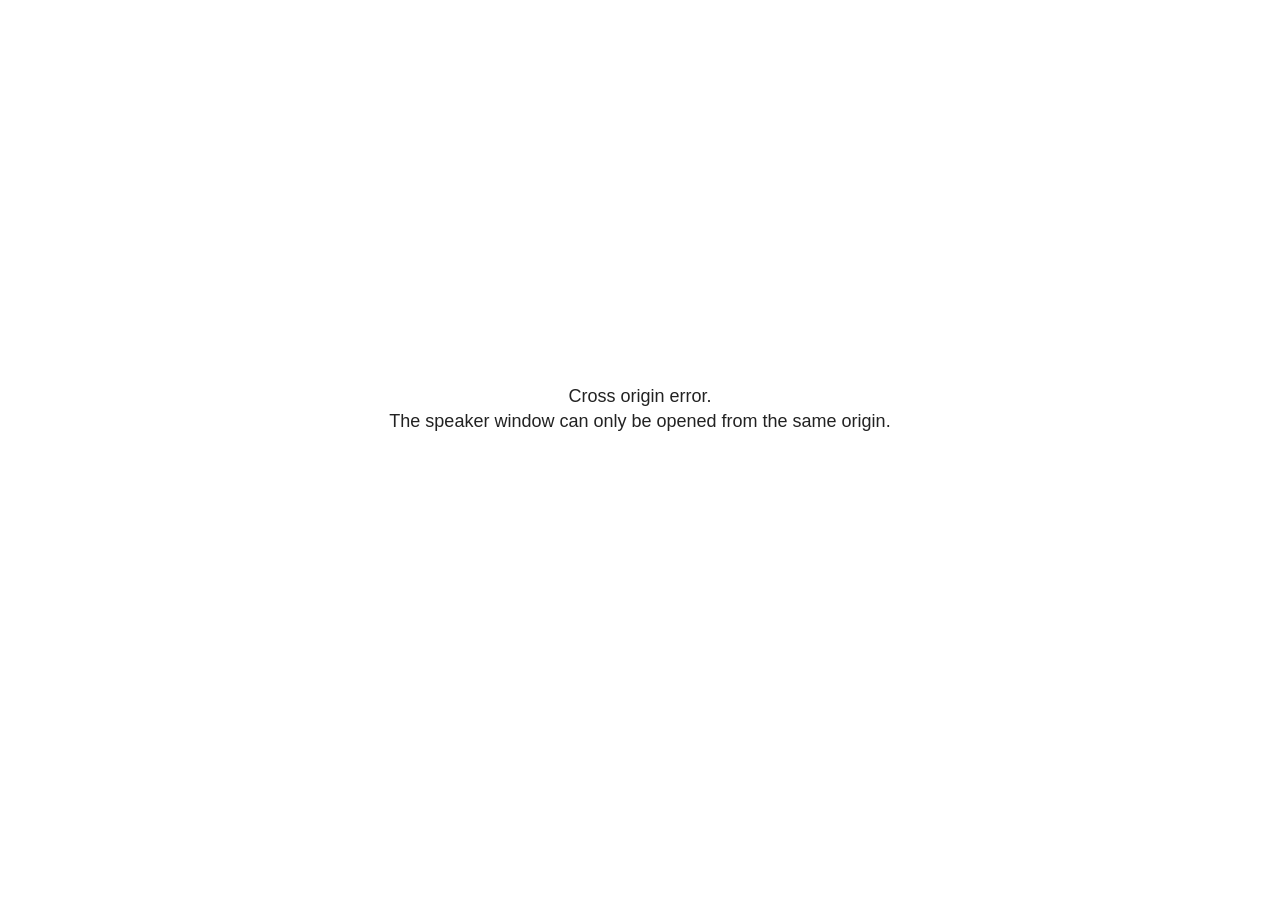
<file: presentation/reveal/plugin/notes/speaker-view.html>
<!--
	NOTE: You need to build the notes plugin after making changes to this file.
-->
<html lang="en">
	<head>
		<meta charset="utf-8">

		<title>reveal.js - Speaker View</title>

		<style>
			body {
				font-family: Helvetica;
				font-size: 18px;
			}

			#current-slide,
			#upcoming-slide,
			#speaker-controls {
				padding: 6px;
				box-sizing: border-box;
				-moz-box-sizing: border-box;
			}

			#current-slide iframe,
			#upcoming-slide iframe {
				width: 100%;
				height: 100%;
				border: 1px solid #ddd;
			}

			#current-slide .label,
			#upcoming-slide .label {
				position: absolute;
				top: 10px;
				left: 10px;
				z-index: 2;
			}

			#connection-status {
				position: absolute;
				top: 0;
				left: 0;
				width: 100%;
				height: 100%;
				z-index: 20;
				padding: 30% 20% 20% 20%;
				font-size: 18px;
				color: #222;
				background: #fff;
				text-align: center;
				box-sizing: border-box;
				line-height: 1.4;
			}

			.overlay-element {
				height: 34px;
				line-height: 34px;
				padding: 0 10px;
				text-shadow: none;
				background: rgba( 220, 220, 220, 0.8 );
				color: #222;
				font-size: 14px;
			}

			.overlay-element.interactive:hover {
				background: rgba( 220, 220, 220, 1 );
			}

			#current-slide {
				position: absolute;
				width: 60%;
				height: 100%;
				top: 0;
				left: 0;
				padding-right: 0;
			}

			#upcoming-slide {
				position: absolute;
				width: 40%;
				height: 40%;
				right: 0;
				top: 0;
			}

			/* Speaker controls */
			#speaker-controls {
				position: absolute;
				top: 40%;
				right: 0;
				width: 40%;
				height: 60%;
				overflow: auto;
				font-size: 18px;
			}

				.speaker-controls-time.hidden,
				.speaker-controls-notes.hidden {
					display: none;
				}

				.speaker-controls-time .label,
				.speaker-controls-pace .label,
				.speaker-controls-notes .label {
					text-transform: uppercase;
					font-weight: normal;
					font-size: 0.66em;
					color: #666;
					margin: 0;
				}

				.speaker-controls-time, .speaker-controls-pace {
					border-bottom: 1px solid rgba( 200, 200, 200, 0.5 );
					margin-bottom: 10px;
					padding: 10px 16px;
					padding-bottom: 20px;
					cursor: pointer;
				}

				.speaker-controls-time .reset-button {
					opacity: 0;
					float: right;
					color: #666;
					text-decoration: none;
				}
				.speaker-controls-time:hover .reset-button {
					opacity: 1;
				}

				.speaker-controls-time .timer,
				.speaker-controls-time .clock {
					width: 50%;
				}

				.speaker-controls-time .timer,
				.speaker-controls-time .clock,
				.speaker-controls-time .pacing .hours-value,
				.speaker-controls-time .pacing .minutes-value,
				.speaker-controls-time .pacing .seconds-value {
					font-size: 1.9em;
				}

				.speaker-controls-time .timer {
					float: left;
				}

				.speaker-controls-time .clock {
					float: right;
					text-align: right;
				}

				.speaker-controls-time span.mute {
					opacity: 0.3;
				}

				.speaker-controls-time .pacing-title {
					margin-top: 5px;
				}

				.speaker-controls-time .pacing.ahead {
					color: blue;
				}

				.speaker-controls-time .pacing.on-track {
					color: green;
				}

				.speaker-controls-time .pacing.behind {
					color: red;
				}

				.speaker-controls-notes {
					padding: 10px 16px;
				}

				.speaker-controls-notes .value {
					margin-top: 5px;
					line-height: 1.4;
					font-size: 1.2em;
				}

			/* Layout selector */
			#speaker-layout {
				position: absolute;
				top: 10px;
				right: 10px;
				color: #222;
				z-index: 10;
			}
				#speaker-layout select {
					position: absolute;
					width: 100%;
					height: 100%;
					top: 0;
					left: 0;
					border: 0;
					box-shadow: 0;
					cursor: pointer;
					opacity: 0;

					font-size: 1em;
					background-color: transparent;

					-moz-appearance: none;
					-webkit-appearance: none;
					-webkit-tap-highlight-color: rgba(0, 0, 0, 0);
				}

				#speaker-layout select:focus {
					outline: none;
					box-shadow: none;
				}

			.clear {
				clear: both;
			}

			/* Speaker layout: Wide */
			body[data-speaker-layout="wide"] #current-slide,
			body[data-speaker-layout="wide"] #upcoming-slide {
				width: 50%;
				height: 45%;
				padding: 6px;
			}

			body[data-speaker-layout="wide"] #current-slide {
				top: 0;
				left: 0;
			}

			body[data-speaker-layout="wide"] #upcoming-slide {
				top: 0;
				left: 50%;
			}

			body[data-speaker-layout="wide"] #speaker-controls {
				top: 45%;
				left: 0;
				width: 100%;
				height: 50%;
				font-size: 1.25em;
			}

			/* Speaker layout: Tall */
			body[data-speaker-layout="tall"] #current-slide,
			body[data-speaker-layout="tall"] #upcoming-slide {
				width: 45%;
				height: 50%;
				padding: 6px;
			}

			body[data-speaker-layout="tall"] #current-slide {
				top: 0;
				left: 0;
			}

			body[data-speaker-layout="tall"] #upcoming-slide {
				top: 50%;
				left: 0;
			}

			body[data-speaker-layout="tall"] #speaker-controls {
				padding-top: 40px;
				top: 0;
				left: 45%;
				width: 55%;
				height: 100%;
				font-size: 1.25em;
			}

			/* Speaker layout: Notes only */
			body[data-speaker-layout="notes-only"] #current-slide,
			body[data-speaker-layout="notes-only"] #upcoming-slide {
				display: none;
			}

			body[data-speaker-layout="notes-only"] #speaker-controls {
				padding-top: 40px;
				top: 0;
				left: 0;
				width: 100%;
				height: 100%;
				font-size: 1.25em;
			}

			@media screen and (max-width: 1080px) {
				body[data-speaker-layout="default"] #speaker-controls {
					font-size: 16px;
				}
			}

			@media screen and (max-width: 900px) {
				body[data-speaker-layout="default"] #speaker-controls {
					font-size: 14px;
				}
			}

			@media screen and (max-width: 800px) {
				body[data-speaker-layout="default"] #speaker-controls {
					font-size: 12px;
				}
			}

		</style>
	</head>

	<body>

		<div id="connection-status">Loading speaker view...</div>

		<div id="current-slide"></div>
		<div id="upcoming-slide"><span class="overlay-element label">Upcoming</span></div>
		<div id="speaker-controls">
			<div class="speaker-controls-time">
				<h4 class="label">Time <span class="reset-button">Click to Reset</span></h4>
				<div class="clock">
					<span class="clock-value">0:00 AM</span>
				</div>
				<div class="timer">
					<span class="hours-value">00</span><span class="minutes-value">:00</span><span class="seconds-value">:00</span>
				</div>
				<div class="clear"></div>

				<h4 class="label pacing-title" style="display: none">Pacing – Time to finish current slide</h4>
				<div class="pacing" style="display: none">
					<span class="hours-value">00</span><span class="minutes-value">:00</span><span class="seconds-value">:00</span>
				</div>
			</div>

			<div class="speaker-controls-notes hidden">
				<h4 class="label">Notes</h4>
				<div class="value"></div>
			</div>
		</div>
		<div id="speaker-layout" class="overlay-element interactive">
			<span class="speaker-layout-label"></span>
			<select class="speaker-layout-dropdown"></select>
		</div>

		<script>

			(function() {

				var notes,
					notesValue,
					currentState,
					currentSlide,
					upcomingSlide,
					layoutLabel,
					layoutDropdown,
					pendingCalls = {},
					lastRevealApiCallId = 0,
					connected = false

				var connectionStatus = document.querySelector( '#connection-status' );

				var SPEAKER_LAYOUTS = {
					'default': 'Default',
					'wide': 'Wide',
					'tall': 'Tall',
					'notes-only': 'Notes only'
				};

				setupLayout();

				let openerOrigin;

				try {
					openerOrigin = window.opener.location.origin;
				}
				catch ( error ) { console.warn( error ) }

				// In order to prevent XSS, the speaker view will only run if its
				// opener has the same origin as itself
				if( window.location.origin !== openerOrigin ) {
					connectionStatus.innerHTML = 'Cross origin error.<br>The speaker window can only be opened from the same origin.';
					return;
				}

				var connectionTimeout = setTimeout( function() {
					connectionStatus.innerHTML = 'Error connecting to main window.<br>Please try closing and reopening the speaker view.';
				}, 5000 );

				window.addEventListener( 'message', function( event ) {

					// Validate the origin of all messages to avoid parsing messages
					// that aren't meant for us. Ignore when running off file:// so
					// that the speaker view continues to work without a web server.
					if( window.location.origin !== event.origin && window.location.origin !== 'file://' ) {
						return
					}

					clearTimeout( connectionTimeout );
					connectionStatus.style.display = 'none';

					var data = JSON.parse( event.data );

					// The overview mode is only useful to the reveal.js instance
					// where navigation occurs so we don't sync it
					if( data.state ) delete data.state.overview;

					// Messages sent by the notes plugin inside of the main window
					if( data && data.namespace === 'reveal-notes' ) {
						if( data.type === 'connect' ) {
							handleConnectMessage( data );
						}
						else if( data.type === 'state' ) {
							handleStateMessage( data );
						}
						else if( data.type === 'return' ) {
							pendingCalls[data.callId](data.result);
							delete pendingCalls[data.callId];
						}
					}
					// Messages sent by the reveal.js inside of the current slide preview
					else if( data && data.namespace === 'reveal' ) {
						const supportedEvents = [
							'slidechanged',
							'fragmentshown',
							'fragmenthidden',
							'paused',
							'resumed',
							'previewiframe',
							'previewimage',
							'previewvideo',
							'closeoverlay'
						];

						if( /ready/.test( data.eventName ) ) {
							// Send a message back to notify that the handshake is complete
							window.opener.postMessage( JSON.stringify({ namespace: 'reveal-notes', type: 'connected'} ), '*' );
						}
						else if( supportedEvents.includes( data.eventName ) && currentState !== JSON.stringify( data.state ) ) {
							dispatchStateToMainWindow( data.state );
						}
					}

				} );

				/**
				 * Updates the presentation in the main window to match the state
				 * of the presentation in the notes window.
				 */
				const dispatchStateToMainWindow = debounce(( state ) => {
					window.opener.postMessage( JSON.stringify({ method: 'setState', args: [ state ]} ), '*' );
				}, 500);

				/**
				 * Asynchronously calls the Reveal.js API of the main frame.
				 */
				function callRevealApi( methodName, methodArguments, callback ) {

					var callId = ++lastRevealApiCallId;
					pendingCalls[callId] = callback;
					window.opener.postMessage( JSON.stringify( {
						namespace: 'reveal-notes',
						type: 'call',
						callId: callId,
						methodName: methodName,
						arguments: methodArguments
					} ), '*' );

				}

				/**
				 * Called when the main window is trying to establish a
				 * connection.
				 */
				function handleConnectMessage( data ) {

					if( connected === false ) {
						connected = true;

						setupIframes( data );
						setupKeyboard();
						setupNotes();
						setupTimer();
						setupHeartbeat();
					}

				}

				/**
				 * Called when the main window sends an updated state.
				 */
				function handleStateMessage( data ) {

					// Store the most recently set state to avoid circular loops
					// applying the same state
					currentState = JSON.stringify( data.state );

					// No need for updating the notes in case of fragment changes
					if ( data.notes ) {
						notes.classList.remove( 'hidden' );
						notesValue.style.whiteSpace = data.whitespace;
						if( data.markdown ) {
							notesValue.innerHTML = marked( data.notes );
						}
						else {
							notesValue.innerHTML = data.notes;
						}
					}
					else {
						notes.classList.add( 'hidden' );
					}

					// Don't show lightboxes in the upcoming slide
					const { previewVideo, previewImage, previewIframe, ...upcomingState } = data.state;

					// Update the note slides
					currentSlide.contentWindow.postMessage( JSON.stringify({ method: 'setState', args: [ data.state ] }), '*' );
					upcomingSlide.contentWindow.postMessage( JSON.stringify({ method: 'setState', args: [ upcomingState ] }), '*' );
					upcomingSlide.contentWindow.postMessage( JSON.stringify({ method: 'next' }), '*' );

				}

				// Limit to max one state update per X ms
				handleStateMessage = debounce( handleStateMessage, 200 );

				/**
				 * Forward keyboard events to the current slide window.
				 * This enables keyboard events to work even if focus
				 * isn't set on the current slide iframe.
				 *
				 * Block F5 default handling, it reloads and disconnects
				 * the speaker notes window.
				 */
				function setupKeyboard() {

					document.addEventListener( 'keydown', function( event ) {
						if( event.keyCode === 116 || ( event.metaKey && event.keyCode === 82 ) ) {
							event.preventDefault();
							return false;
						}
						currentSlide.contentWindow.postMessage( JSON.stringify({ method: 'triggerKey', args: [ event.keyCode ] }), '*' );
					} );

				}

				/**
				 * Creates the preview iframes.
				 */
				function setupIframes( data ) {

					var params = [
						'receiver',
						'progress=false',
						'history=false',
						'transition=none',
						'autoSlide=0',
						'backgroundTransition=none'
					].join( '&' );

					var urlSeparator = /\?/.test(data.url) ? '&' : '?';
					var hash = '#/' + data.state.indexh + '/' + data.state.indexv;
					var currentURL = data.url + urlSeparator + params + '&scrollActivationWidth=false&postMessageEvents=true' + hash;
					var upcomingURL = data.url + urlSeparator + params + '&scrollActivationWidth=false&controls=false' + hash;

					currentSlide = document.createElement( 'iframe' );
					currentSlide.setAttribute( 'width', 1280 );
					currentSlide.setAttribute( 'height', 1024 );
					currentSlide.setAttribute( 'src', currentURL );
					document.querySelector( '#current-slide' ).appendChild( currentSlide );

					upcomingSlide = document.createElement( 'iframe' );
					upcomingSlide.setAttribute( 'width', 640 );
					upcomingSlide.setAttribute( 'height', 512 );
					upcomingSlide.setAttribute( 'src', upcomingURL );
					document.querySelector( '#upcoming-slide' ).appendChild( upcomingSlide );

				}

				/**
				 * Setup the notes UI.
				 */
				function setupNotes() {

					notes = document.querySelector( '.speaker-controls-notes' );
					notesValue = document.querySelector( '.speaker-controls-notes .value' );

				}

				/**
				 * We send out a heartbeat at all times to ensure we can
				 * reconnect with the main presentation window after reloads.
				 */
				function setupHeartbeat() {

					setInterval( () => {
						window.opener.postMessage( JSON.stringify({ namespace: 'reveal-notes', type: 'heartbeat'} ), '*' );
					}, 1000 );

				}

				function getTimings( callback ) {

					callRevealApi( 'getSlidesAttributes', [], function ( slideAttributes ) {
						callRevealApi( 'getConfig', [], function ( config ) {
							var totalTime = config.totalTime;
							var minTimePerSlide = config.minimumTimePerSlide || 0;
							var defaultTiming = config.defaultTiming;
							if ((defaultTiming == null) && (totalTime == null)) {
								callback(null);
								return;
							}
							// Setting totalTime overrides defaultTiming
							if (totalTime) {
								defaultTiming = 0;
							}
							var timings = [];
							for ( var i in slideAttributes ) {
								var slide = slideAttributes[ i ];
								var timing = defaultTiming;
								if( slide.hasOwnProperty( 'data-timing' )) {
									var t = slide[ 'data-timing' ];
									timing = parseInt(t);
									if( isNaN(timing) ) {
										console.warn("Could not parse timing '" + t + "' of slide " + i + "; using default of " + defaultTiming);
										timing = defaultTiming;
									}
								}
								timings.push(timing);
							}
							if ( totalTime ) {
								// After we've allocated time to individual slides, we summarize it and
								// subtract it from the total time
								var remainingTime = totalTime - timings.reduce( function(a, b) { return a + b; }, 0 );
								// The remaining time is divided by the number of slides that have 0 seconds
								// allocated at the moment, giving the average time-per-slide on the remaining slides
								var remainingSlides = (timings.filter( function(x) { return x == 0 }) ).length
								var timePerSlide = Math.round( remainingTime / remainingSlides, 0 )
								// And now we replace every zero-value timing with that average
								timings = timings.map( function(x) { return (x==0 ? timePerSlide : x) } );
							}
							var slidesUnderMinimum = timings.filter( function(x) { return (x < minTimePerSlide) } ).length
							if ( slidesUnderMinimum ) {
								message = "The pacing time for " + slidesUnderMinimum + " slide(s) is under the configured minimum of " + minTimePerSlide + " seconds. Check the data-timing attribute on individual slides, or consider increasing the totalTime or minimumTimePerSlide configuration options (or removing some slides).";
								alert(message);
							}
							callback( timings );
						} );
					} );

				}

				/**
				 * Return the number of seconds allocated for presenting
				 * all slides up to and including this one.
				 */
				function getTimeAllocated( timings, callback ) {

					callRevealApi( 'getSlidePastCount', [], function ( currentSlide ) {
						var allocated = 0;
						for (var i in timings.slice(0, currentSlide + 1)) {
							allocated += timings[i];
						}
						callback( allocated );
					} );

				}

				/**
				 * Create the timer and clock and start updating them
				 * at an interval.
				 */
				function setupTimer() {

					var start = new Date(),
					timeEl = document.querySelector( '.speaker-controls-time' ),
					clockEl = timeEl.querySelector( '.clock-value' ),
					hoursEl = timeEl.querySelector( '.hours-value' ),
					minutesEl = timeEl.querySelector( '.minutes-value' ),
					secondsEl = timeEl.querySelector( '.seconds-value' ),
					pacingTitleEl = timeEl.querySelector( '.pacing-title' ),
					pacingEl = timeEl.querySelector( '.pacing' ),
					pacingHoursEl = pacingEl.querySelector( '.hours-value' ),
					pacingMinutesEl = pacingEl.querySelector( '.minutes-value' ),
					pacingSecondsEl = pacingEl.querySelector( '.seconds-value' );

					var timings = null;
					getTimings( function ( _timings ) {

						timings = _timings;
						if (_timings !== null) {
							pacingTitleEl.style.removeProperty('display');
							pacingEl.style.removeProperty('display');
						}

						// Update once directly
						_updateTimer();

						// Then update every second
						setInterval( _updateTimer, 1000 );

					} );


					function _resetTimer() {

						if (timings == null) {
							start = new Date();
							_updateTimer();
						}
						else {
							// Reset timer to beginning of current slide
							getTimeAllocated( timings, function ( slideEndTimingSeconds ) {
								var slideEndTiming = slideEndTimingSeconds * 1000;
								callRevealApi( 'getSlidePastCount', [], function ( currentSlide ) {
									var currentSlideTiming = timings[currentSlide] * 1000;
									var previousSlidesTiming = slideEndTiming - currentSlideTiming;
									var now = new Date();
									start = new Date(now.getTime() - previousSlidesTiming);
									_updateTimer();
								} );
							} );
						}

					}

					timeEl.addEventListener( 'click', function() {
						_resetTimer();
						return false;
					} );

					function _displayTime( hrEl, minEl, secEl, time) {

						var sign = Math.sign(time) == -1 ? "-" : "";
						time = Math.abs(Math.round(time / 1000));
						var seconds = time % 60;
						var minutes = Math.floor( time / 60 ) % 60 ;
						var hours = Math.floor( time / ( 60 * 60 )) ;
						hrEl.innerHTML = sign + zeroPadInteger( hours );
						if (hours == 0) {
							hrEl.classList.add( 'mute' );
						}
						else {
							hrEl.classList.remove( 'mute' );
						}
						minEl.innerHTML = ':' + zeroPadInteger( minutes );
						if (hours == 0 && minutes == 0) {
							minEl.classList.add( 'mute' );
						}
						else {
							minEl.classList.remove( 'mute' );
						}
						secEl.innerHTML = ':' + zeroPadInteger( seconds );
					}

					function _updateTimer() {

						var diff, hours, minutes, seconds,
						now = new Date();

						diff = now.getTime() - start.getTime();

						clockEl.innerHTML = now.toLocaleTimeString( 'en-US', { hour12: true, hour: '2-digit', minute:'2-digit' } );
						_displayTime( hoursEl, minutesEl, secondsEl, diff );
						if (timings !== null) {
							_updatePacing(diff);
						}

					}

					function _updatePacing(diff) {

						getTimeAllocated( timings, function ( slideEndTimingSeconds ) {
							var slideEndTiming = slideEndTimingSeconds * 1000;

							callRevealApi( 'getSlidePastCount', [], function ( currentSlide ) {
								var currentSlideTiming = timings[currentSlide] * 1000;
								var timeLeftCurrentSlide = slideEndTiming - diff;
								if (timeLeftCurrentSlide < 0) {
									pacingEl.className = 'pacing behind';
								}
								else if (timeLeftCurrentSlide < currentSlideTiming) {
									pacingEl.className = 'pacing on-track';
								}
								else {
									pacingEl.className = 'pacing ahead';
								}
								_displayTime( pacingHoursEl, pacingMinutesEl, pacingSecondsEl, timeLeftCurrentSlide );
							} );
						} );
					}

				}

				/**
				 * Sets up the speaker view layout and layout selector.
				 */
				function setupLayout() {

					layoutDropdown = document.querySelector( '.speaker-layout-dropdown' );
					layoutLabel = document.querySelector( '.speaker-layout-label' );

					// Render the list of available layouts
					for( var id in SPEAKER_LAYOUTS ) {
						var option = document.createElement( 'option' );
						option.setAttribute( 'value', id );
						option.textContent = SPEAKER_LAYOUTS[ id ];
						layoutDropdown.appendChild( option );
					}

					// Monitor the dropdown for changes
					layoutDropdown.addEventListener( 'change', function( event ) {

						setLayout( layoutDropdown.value );

					}, false );

					// Restore any currently persisted layout
					setLayout( getLayout() );

				}

				/**
				 * Sets a new speaker view layout. The layout is persisted
				 * in local storage.
				 */
				function setLayout( value ) {

					var title = SPEAKER_LAYOUTS[ value ];

					layoutLabel.innerHTML = 'Layout' + ( title ? ( ': ' + title ) : '' );
					layoutDropdown.value = value;

					document.body.setAttribute( 'data-speaker-layout', value );

					// Persist locally
					if( supportsLocalStorage() ) {
						window.localStorage.setItem( 'reveal-speaker-layout', value );
					}

				}

				/**
				 * Returns the ID of the most recently set speaker layout
				 * or our default layout if none has been set.
				 */
				function getLayout() {

					if( supportsLocalStorage() ) {
						var layout = window.localStorage.getItem( 'reveal-speaker-layout' );
						if( layout ) {
							return layout;
						}
					}

					// Default to the first record in the layouts hash
					for( var id in SPEAKER_LAYOUTS ) {
						return id;
					}

				}

				function supportsLocalStorage() {

					try {
						localStorage.setItem('test', 'test');
						localStorage.removeItem('test');
						return true;
					}
					catch( e ) {
						return false;
					}

				}

				function zeroPadInteger( num ) {

					var str = '00' + parseInt( num );
					return str.substring( str.length - 2 );

				}

				/**
				 * Limits the frequency at which a function can be called.
				 */
				function debounce( fn, ms ) {

					var lastTime = 0,
						timeout;

					return function() {

						var args = arguments;
						var context = this;

						clearTimeout( timeout );

						var timeSinceLastCall = Date.now() - lastTime;
						if( timeSinceLastCall > ms ) {
							fn.apply( context, args );
							lastTime = Date.now();
						}
						else {
							timeout = setTimeout( function() {
								fn.apply( context, args );
								lastTime = Date.now();
							}, ms - timeSinceLastCall );
						}

					}

				}

			})();

		</script>
	</body>
</html>
</file>
